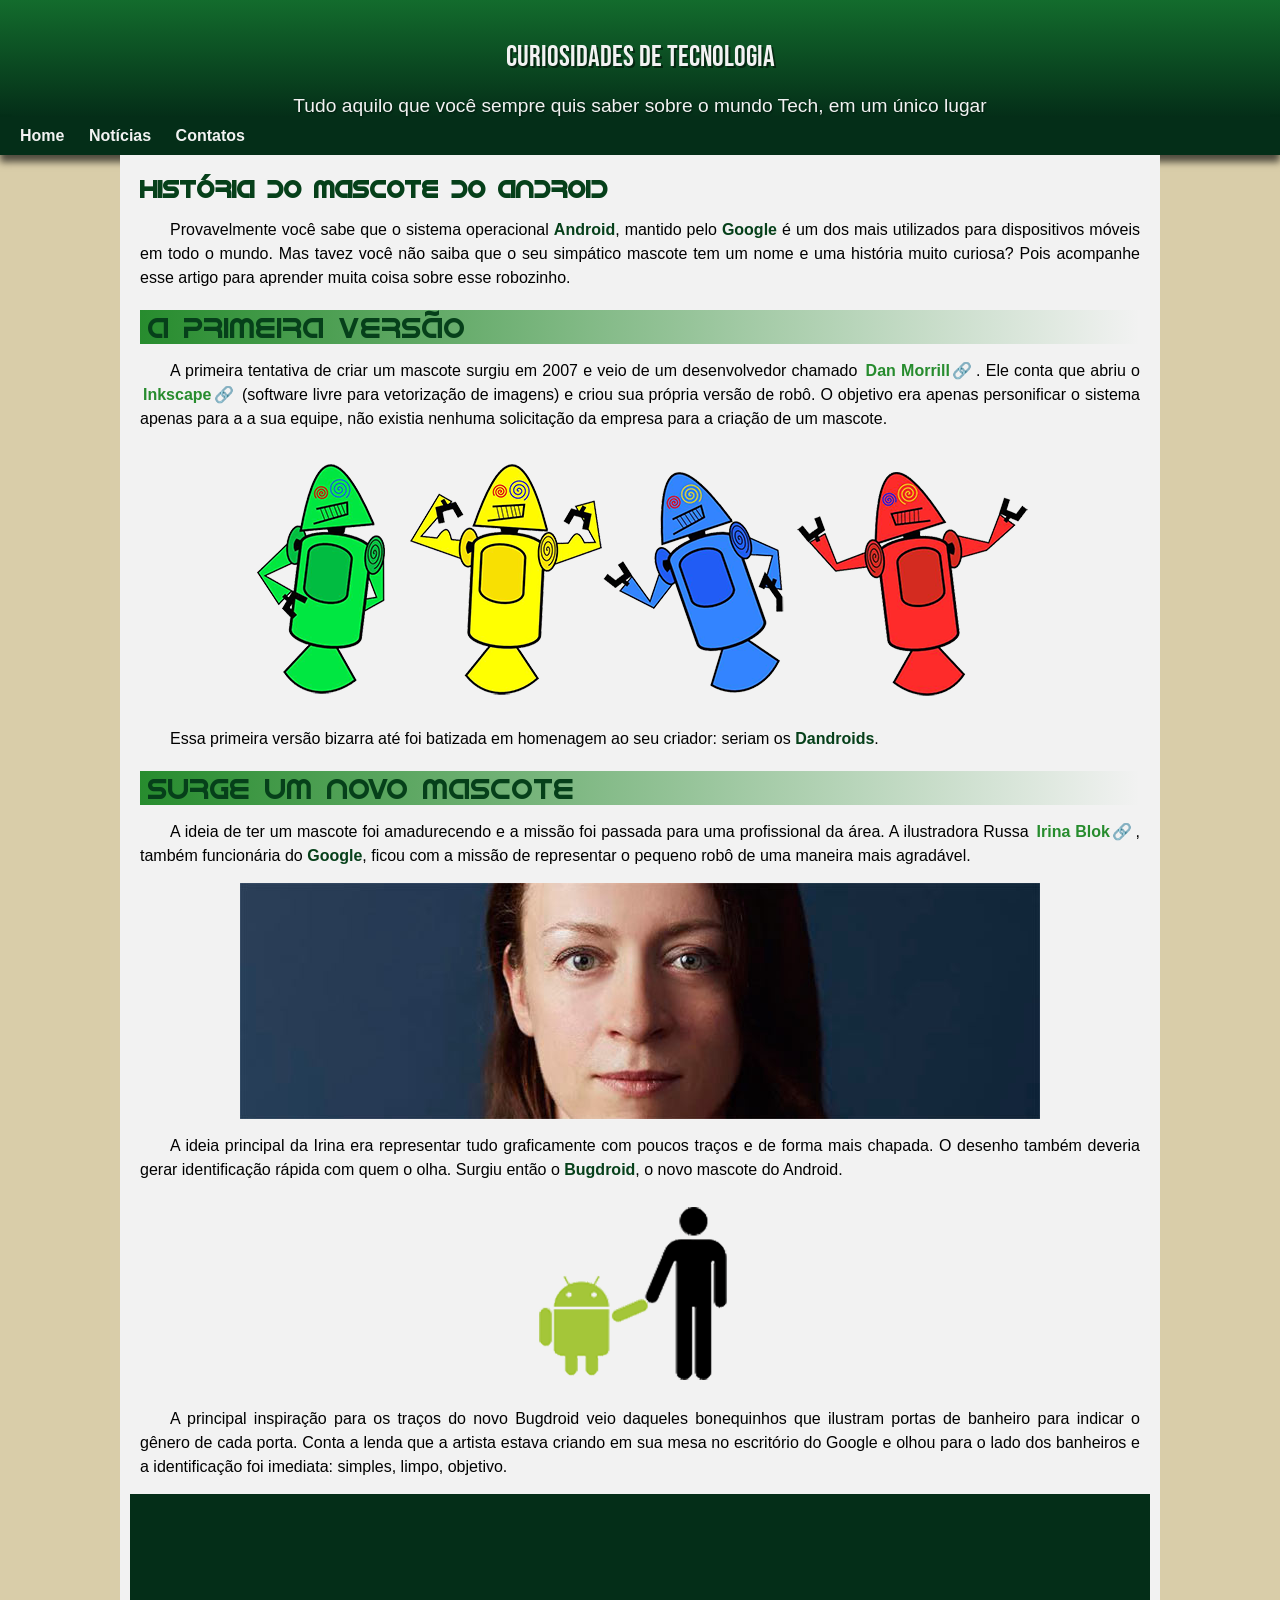
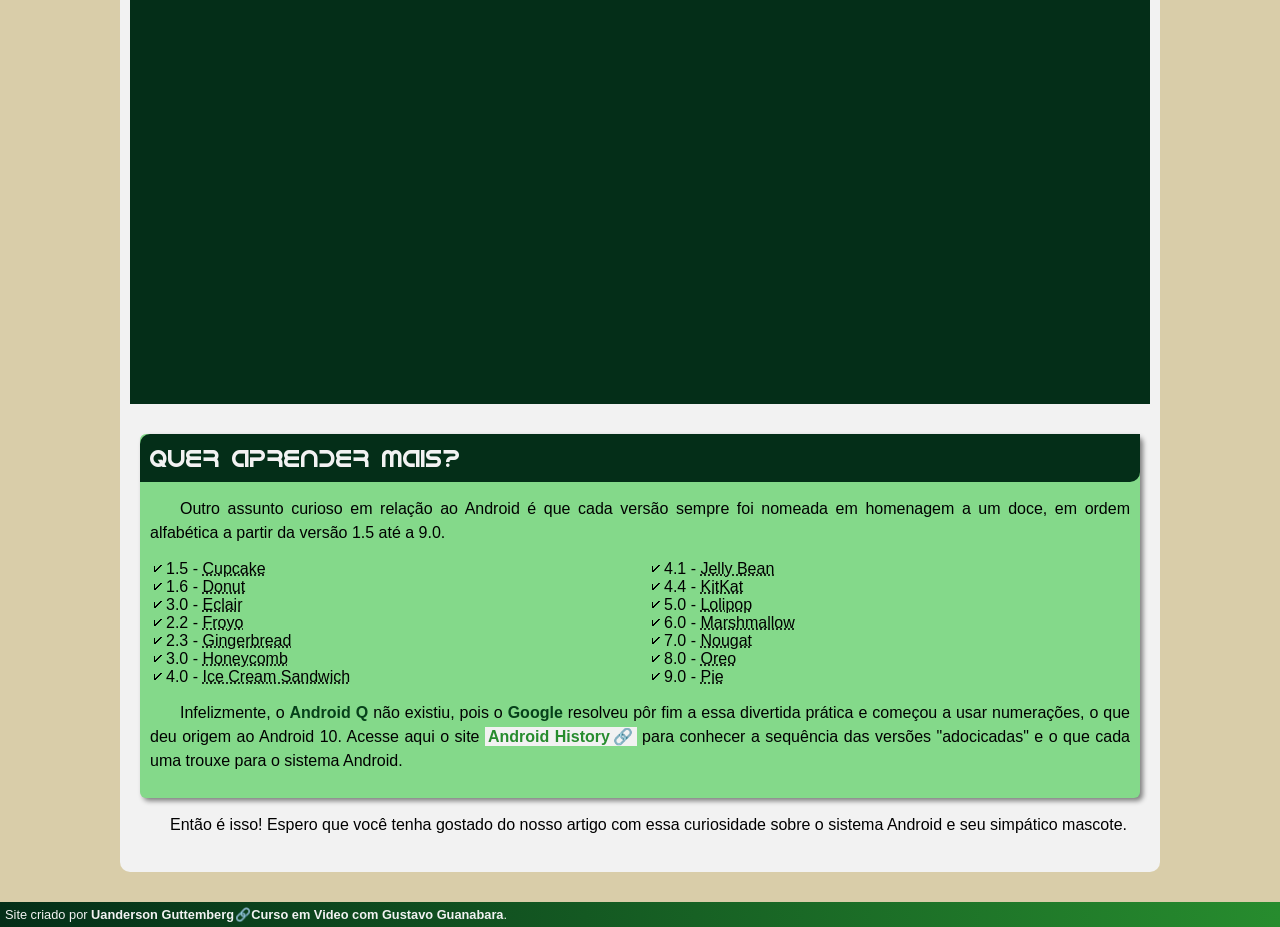
<file: index.html>
<!DOCTYPE html>
<html lang="pt-BR">
<head>
    <meta charset="UTF-8">
    <meta name="viewport" content="width=device-width, initial-scale=1.0">
    <title>Como surgil o Mascote Android</title>
    <link rel="shortcut icon" href="imagens/favicon.ico" type="image/x-icon">
    <link rel="stylesheet" href="estilo/style.css">

</head>
<body>
    <header>
        <h1>Curiosidades de Tecnologia</h1>
    <p>Tudo aquilo que você sempre quis saber sobre o mundo Tech, em um único lugar</p>
    </header>
    <nav>
        <a href="#">Home</a>
        <a href="#">Notícias</a>
        <a href="#">Contatos</a>
    </nav>

    <main>
        <article>
            <h1>História do Mascote do Android</h1>

            <p>Provavelmente você sabe que o sistema operacional <strong>Android</strong>, mantido pelo <strong>Google</strong> é um dos mais utilizados para dispositivos móveis em todo o mundo. Mas tavez você não saiba que o seu simpático mascote tem um nome e uma história muito curiosa? Pois acompanhe esse artigo para aprender muita coisa sobre esse robozinho.</p>

            <h2>A primeira versão</h2>

            <p>A primeira tentativa de criar um mascote surgiu em 2007 e veio de um desenvolvedor chamado <a href="https://www.nbcnews.com/tech/tech-news/android-mascot-was-not-always-little-green-guy-flna1b7821893" target="_blank" class="externo">Dan Morrill</a>. Ele conta que abriu o <a href="https://inkscape.org/release/inkscape-1.4.2/windows/64-bit/msi/dl/" target="_blank" class="externo">Inkscape</a> (software livre para vetorização de imagens) e criou sua própria versão de robô. O objetivo era apenas personificar o sistema apenas para a a sua equipe, não existia nenhuma solicitação da empresa para a criação de um mascote.</p>

            <picture>
                <source media="(max-width:670px)" srcset="imagens/dan-droids-pq.png">
                <img src="imagens/dan-droids.png" alt="Primeiro Mascote em Android"></picture>
    

            <p>Essa primeira versão bizarra até foi batizada em homenagem ao seu criador: seriam os <strong>Dandroids</strong>.</p>

            <h2>Surge um novo mascote</h2>

            <p>A ideia de ter um mascote foi amadurecendo e a missão foi passada para uma profissional da área. A ilustradora Russa <a href="https://www.irinablok.com/" target="_blank" class="externo">Irina Blok</a>, também funcionária do <strong>Google</strong>, ficou com a missão de representar o pequeno robô de uma maneira mais agradável.</p>

            <picture>
                <source media="(max-width:670px)" srcset="imagens/irina-blok-pq.jpg">
                <img src="imagens/irina-blok.jpg" alt="Irina Blok Ilustradora Bugdroid"></picture>

            <p>A ideia principal da Irina era representar tudo graficamente com poucos traços e de forma mais chapada. O desenho também deveria gerar identificação rápida com quem o olha. Surgiu então o <strong>Bugdroid</strong>, o novo mascote do Android.</p>

            <img src="imagens/bugdroid.png" class="pequena" alt="Bugdrois">

            <p>A principal inspiração para os traços do novo Bugdroid veio daqueles bonequinhos que ilustram portas de banheiro para indicar o gênero de cada porta. Conta a lenda que a artista estava criando em sua mesa no escritório do Google e olhou para o lado dos banheiros e a identificação foi imediata: simples, limpo, objetivo.</p>

            <div class="video"><iframe width="560" height="315" src="https://www.youtube.com/embed/l2UDgpLz20M?si=V7jHHECzGwFhJQVf" title="YouTube video player" frameborder="0" allow="accelerometer; autoplay; clipboard-write; encrypted-media; gyroscope; picture-in-picture; web-share" referrerpolicy="strict-origin-when-cross-origin" allowfullscreen></iframe></div>
            
        <aside>

            <h3>Quer aprender mais?</h3>

            <p>Outro assunto curioso em relação ao Android é que cada versão sempre foi nomeada em homenagem a um doce, em ordem alfabética a partir da versão 1.5 até a 9.0.</p>

            <ul>
                <li>1.5 - <abbr title="Bolo de Copo">Cupcake</abbr></li>
                <li>1.6 - <abbr title="Rosquinha">Donut</abbr></li>
                <li>3.0 - <abbr title="Bomba">Eclair</abbr></li>
                <li>2.2 - <abbr title="Yogute Congelado">Froyo</abbr></li>
                <li>2.3 - <abbr title="Biscoito de Gingibre">Gingerbread</abbr></li>
                <li>3.0 - <abbr title="Favo de Mel">Honeycomb</abbr></li>
                <li>4.0 - <abbr title="Sanduiche de Sorvete">Ice Cream Sandwich</abbr></li>
                <li>4.1 - <abbr title="Jujuba">Jelly Bean</abbr></li>
                <li>4.4 - <abbr title="Kitkat">KitKat</abbr></li>
                <li>5.0 - <abbr title="Pirulito">Lolipop</abbr></li>
                <li>6.0 - <abbr title="Marshmalloww">Marshmallow</abbr></li>
                <li>7.0 - <abbr title="Torrone">Nougat</abbr></li>
                <li>8.0 - <abbr title="Oreo">Oreo</abbr></li>
                <li>9.0 - <abbr title="Torta">Pie</abbr></li>
            </ul>

            
            <p>
                Infelizmente, o <strong>Android Q</strong> não existiu, pois o <strong>Google</strong> resolveu pôr fim a essa divertida prática e começou a usar numerações, o que deu origem ao Android 10.
                Acesse aqui o site <a href="https://www.android.com/intl/en_uk/history/#/donut" target="_blank" class="externo">Android History</a> para conhecer a sequência das versões "adocicadas" e o que cada uma trouxe para o sistema Android.
            </p>
            

        </aside>
            
            <p>Então é isso! Espero que você tenha gostado do nosso artigo com essa curiosidade sobre o sistema Android e seu simpático mascote.</p>
        </article>
    </main>

    <footer>
        <p>Site criado por <a href="https://guttembergbilacdev.github.io/" target="_blank" class="externo">Uanderson Guttemberg</a><a href="https://www.youtube.com/@cursoemvideo/courses"arget="_blank">Curso em Video com Gustavo Guanabara</a>.</p>
    </footer>
    
</body>
</html>
</file>
<file: estilo/style.css>
@charset "UFL 8";

@import url('https://fonts.googleapis.com/css2?family=Bebas+Neue&display=swap');

@font-face {
    font-family: 'Android';
    src: url("../fontes/idroid.otf"); 
    font-weight: normal;
}


:root{
    
    --cor0: #f2f2f2;
    --cor1: #D9CDA9;
    --cor2: #84d98a;
    --cor3: #278c2e;
    --cor4: #06401a;
    --cor5: #136c2d;
    --cor6: #042e18;

    --font-padrao: arial, verdana, malvetica, sans-serif;
    --font-destaque: 'Bebas Neue', cursive;
    --font-android: 'Android', cursive;
}

*{
    margin: 0px;
    padding: 0px;
}

body{
    background-color: var(--cor1);
    font-family: var(--font-padrao);
}

a.externo::after{
    content: '🔗';
    margin-left: 0.1em;
   
}

header{
    background-image: linear-gradient(to bottom, var(--cor5), var(--cor6));
    min-width: 150px;
    text-align: center;
    padding-top: 40px;
}

header h1 {
    color: var(--cor0);
    font-family: var(--font-destaque);
    font-weight: normal;
    margin-bottom: 20px;
    font-size: 1.8em;
    text-shadow: 2px 2px 0px rgba(0, 0, 0, 0.473);
}

header p{
    color: var(--cor0);
    font-family: var(--font-padrao);
    font-size: 1.2em;
    max-width: 800px;
    padding-left: 10px;
    padding-right: 10px;
    margin: auto;
    padding: 30;
    text-shadow: 1px 1px 2px rgba(0, 0, 0, 0.473);
}

nav{
    background-color: var(--cor6);
    padding: 10px;
    box-shadow: 0px 7px 7px rgba(0, 0, 0, 0.63);
    
}

nav a{
    color: var(--cor0);
    text-decoration: none;
    font-weight: bold;
    padding: 10px;
    border-radius: 3px;
    transition-duration: 0s.3s;
}

nav a:hover{
    background-color: var(--cor3);
    color: var(--cor1);
}

main{
    background-color: var(--cor0);
    min-width: 300px;
    max-width: 1000px;
    margin:  auto;
    margin-bottom: 30px;
    padding: 20px;
    box-shadow: 0 0 10px rgba(0, 0, 0, 0.1 rgba(0, 0, 0, 0.425));
    border-bottom-left-radius: 10px;
    border-bottom-right-radius: 10px;
}

main h1{
    color: var(--cor4);
    font-family: var(--font-android);
}

div.video{
    background-color: var(--cor6);
    margin-bottom: 30px;
    margin: 0 -10px 30px -10px;
    padding: 10px;
    padding-bottom: 50%;
    position: relative;
}

div.video iframe{
    position: absolute;
    top: 5%;
    left: 5%;
    width: 90%;
    height: 90%;
}

main h2{
    color: var(--cor4);
    font-family: var(--font-android);
    font-weight: normal;
    margin-top: 20px;
    font-size: 1.8em;
    background-image: linear-gradient(to right, var(--cor3), transparent);
    text-indent: 8px;
}

main p{
    margin: 15px 0px;
    text-align: justify;
    text-indent: 30px;
    font-size: 1em;
    line-height: 1.5em;
}

main strong{
    color: var(--cor4);
    font-weight: bold;
}

main a{
    text-decoration: none;
    font-weight: bold;
    color: var(--cor3);
    background-color: var(--cor0);
    padding: 1px 3px;
}

main a:hover{
    color: var(--cor0);
    background-color: var(--cor3);
    text-decoration: none;
}

main img{
    max-width: 100%;
    height: auto;
    display: block;
    margin: auto;
}

main img.pequena{
    max-width: 500px;
    display: block;
    margin: auto;
}

aside{
    background-color: var(--cor2);
    padding: 10px;
    border-radius: 6px;
    box-shadow: 3px 3px 5px rgba(0, 0, 0, 0.473);
}

aside h3{
    background-color: var(--cor6);
    color: var(--cor0);
    font-family: var(--font-android);
    font-weight: normal;
    font-size: 1.5em;
    padding: 10px;
    margin: -10px -10px 0px -10px;
    border-radius: 10px 0px;
}

aside ul{
        list-style-position: inside;
        list-style-type: '🗸';
        column-count: 2;
}

footer{
    background-image: linear-gradient(to right, var(--cor6), var(--cor3));
    color: var(--cor0);
    text-align: justify;
    font-size: .8em;
    padding: 5px;
}

footer a{
    color: var(--cor0);
    text-decoration: none;
    font-weight: bold;
}

footer a:hover{
    color: var(--cor4);
    text-decoration: underline;
}
</file>
